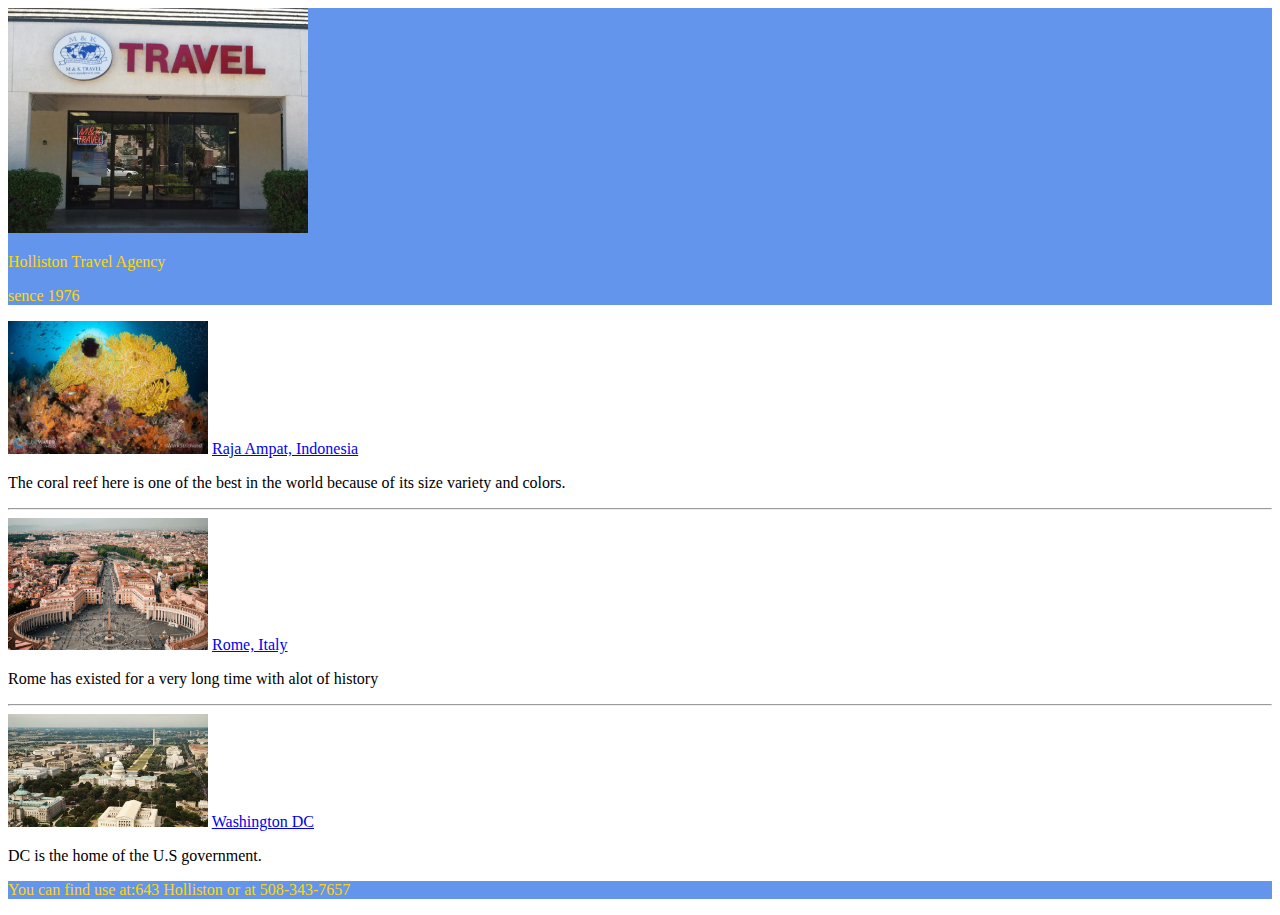
<file: index.html>
<!DOCTYPE html>
<html>
    <head>
       <title>Holliston Travel Agency</title> 
       <link
       rel="stylesheet"
       type="text/css"
       href="style.css">
    </head>
    
    <body>
       <div class="header">
           <img src="images/Travel.jpeg" width="300" alt="travel agency">
           <p>Holliston Travel Agency</p>
           <p>sence 1976</p>
       </div>

       <img src="images/coral.jpg" width="200" alt="coral">
       <a href="code/Raja Ampat,.html">Raja Ampat, Indonesia</a>
       <p>The coral reef here is one of the best in the world because of its size variety and colors.</p>
       <hr>
       <img src="images/Rome.jpg" width="200" alt="Rome">
       <a href="code/Rome.html">Rome, Italy</a>
       <p>Rome has existed for a very long time with alot of history</p>
       <hr>
       <img src="images/DC.jpg" width="200" alt="">
       <a href="code/DC.html"> Washington DC</a>
       <p>DC is the home of the U.S government.</p>


       <div class="footer">
           <p>You can find use at:643 Holliston or at 508-343-7657</p>
       </div>
    </body>
</html>
</file>
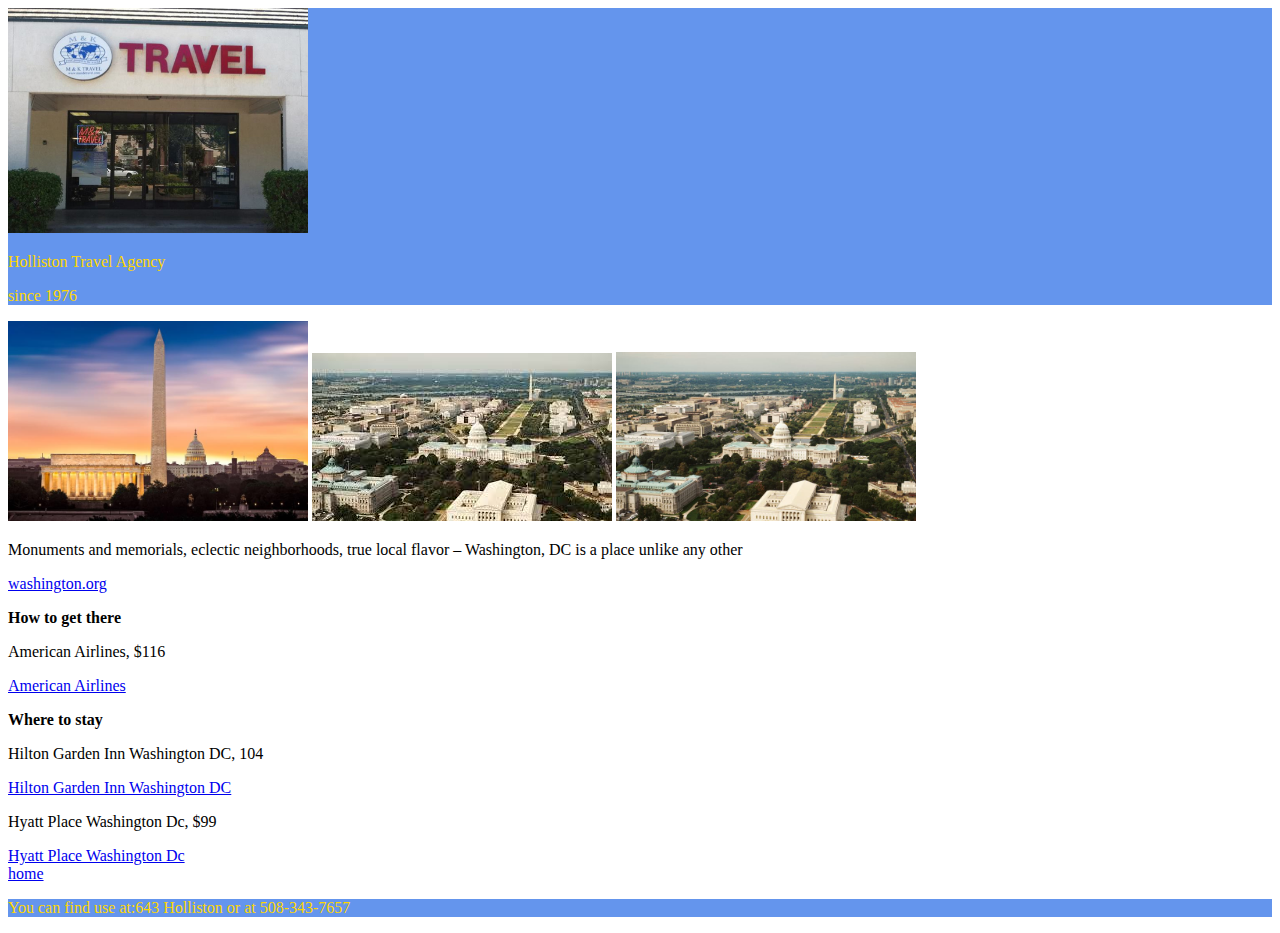
<file: code/DC.html>
<!DOCTYPE html>
<html>
    <head>
       <title>DC</title>
      <link
       rel="stylesheet"
       type="text/css"
       href="../style.css">
    </head>
    
    <body>
       <div class="header">
           <img src="../images/Travel.jpeg" width="300" alt="travel agency">
           <p>Holliston Travel Agency</p>
           <p>since 1976</p>
       </div>

       <img src="../images/DC1.jpg" width="300" alt="Washington Monument">

       <img src="../images/DC2.jpg" width="300" alt="city">

       <img src="../images/DC.jpg" width="300" alt="capital">

       <p>Monuments and memorials, eclectic neighborhoods, true local flavor – Washington, DC is a place unlike any other</p>
       <a href="https://washington.org/">washington.org</a>

       <p class="bold">How to get there</p> 
       <p>American Airlines, $116</p>
       <a href="https://www.aa.com/homePage.do">American Airlines</a>

       <p class="bold">Where to stay</p>
       <p>Hilton Garden Inn Washington DC, 104</p>
       <a href="https://www.hilton.com/en/hotels/dcachgi-hilton-garden-inn-washington-dc-downtown/">Hilton Garden Inn Washington DC</a>
       <p>Hyatt Place Washington Dc, $99</p>
       <a href="https://www.google.com/travel/hotels/Washington/entity/CgsIgOCph_CooK3PARAB?g2lb=2502548%2C2503780%2C4258168%2C4270442%2C4306835%2C4317915%2C4371334%2C4401769%2C4419364%2C4482438%2C4486153%2C4509341%2C4517258%2C4526512%2C4533882%2C4536454%2C4270859%2C4284970%2C4291517&hl=en-US&gl=us&ssta=1&ap=aAE&q=hyatt%20place%20washington%20dc&rp=EIDgqYfwqKCtzwEQ2d_V3p32ne20ARCLkqj3qZ-WmakBOAFAAUgDogEOV2FzaGluZ3RvbiwgREPAAQPIAQA&ictx=1&ved=0CAAQ5JsGahcKEwiY8ZPpnpzwAhUAAAAAHQAAAAAQAg&utm_campaign=sharing&utm_medium=link&utm_source=htls&ts=CAESABogCgIaABIaEhQKBwjlDxAEGBwSBwjlDxAEGB0YATICEAAqDQoJSgIgAToDVVNEGgA">Hyatt Place Washington Dc</a>
       <br>
       <a href="../index.html">home</a>

       <div class="footer">
           <p>You can find use at:643 Holliston or at 508-343-7657</p>
       </div>
    </body>
</html>
</file>
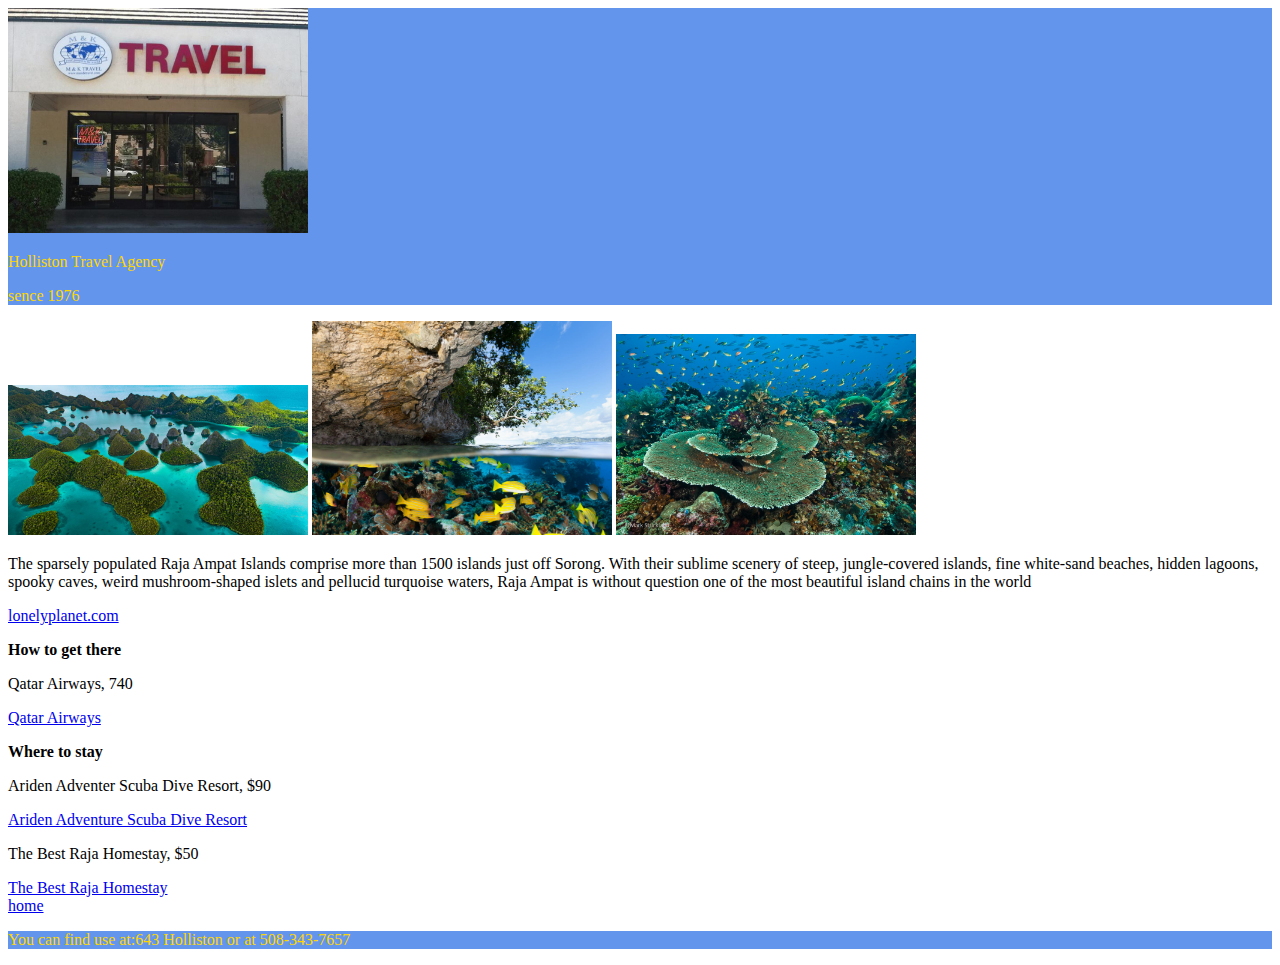
<file: code/Raja Ampat,.html>
<!DOCTYPE html>
<html>
    <head>
       <title>Raja</title>
       <link
       rel="stylesheet"
       type="text/css"
       href="../style.css"> 
    </head>
    
    <body>
       <div class="header">
           <img src="../images/Travel.jpeg" width="300" alt="travel agency">
           <p>Holliston Travel Agency</p>
           <p>sence 1976</p>
       </div>
      
       <img src="../images/Raja1.jpg" width="300" alt="islands">
       <img src="../images/RA2.jpg" width="300" alt="fish">
       <img src="../images/RA3.jpg" width="300" alt="coral">

       <p>The sparsely populated Raja Ampat Islands comprise more than 1500 islands just off Sorong. With their sublime scenery of steep, jungle-covered islands, fine white-sand beaches, hidden lagoons, spooky caves, weird mushroom-shaped islets and pellucid turquoise waters, Raja Ampat is without question one of the most beautiful island chains in the world</p>

       <a href="https://www.lonelyplanet.com/indonesia/raja-ampat-islands">lonelyplanet.com</a>

       <p class="bold">How to get there</p> 
       <p>Qatar Airways, 740</p>
       <a href="https://www.qatarairways.com/en-us/homepage.html">Qatar Airways</a>

       <p class="bold">Where to stay</p>
       <p>Ariden Adventer Scuba Dive Resort, $90</p>
       <a href="https://www.tripadvisor.com/Hotel_Review-g3632533-d12948600-Reviews-Meridian_Adventure_Marina_Club_and_Dive_Resort-Waisai_Raja_Ampat_West_Papua.html">Ariden Adventure Scuba Dive Resort</a>
       <p>The Best Raja Homestay, $50</p>
       <a href="https://www.stayrajaampat.com">The Best Raja Homestay</a>
       <br>
       <a href="../index.html">home</a>

       <div class="footer">
           <p>You can find use at:643 Holliston or at 508-343-7657</p>
       </div>
    </body>
</html>
</file>
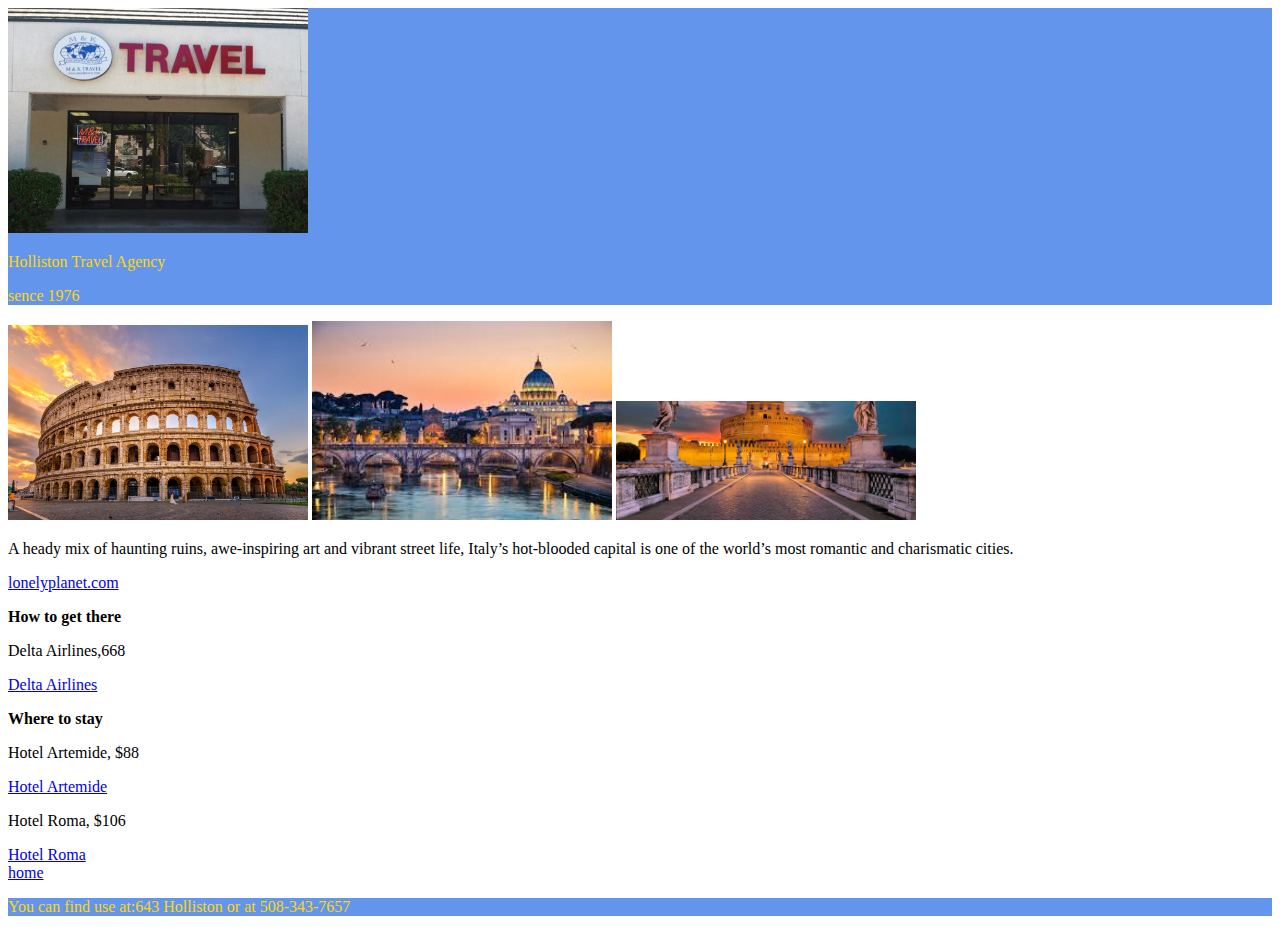
<file: code/Rome.html>
<!DOCTYPE html>
<html>
    <head>
       <title>Rome</title>
       <link
       rel="stylesheet"
       type="text/css"
       href="../style.css">
    </head>
    
    <body>
       <div class="header">
           <img src="../images/Travel.jpeg" width="300" alt="travel agency">
           <p>Holliston Travel Agency</p>
           <p>sence 1976</p>
       </div>

       <img src="../images/Rome1.jpg" width="300" alt="colosseum">
       <img src="../images/Rome2.jpeg" width="300" alt="city">
       <img src="../images/rome3.jpg" width="300" alt="more city">

       <p>A heady mix of haunting ruins, awe-inspiring art and vibrant street life, Italy’s hot-blooded capital is one of the world’s most romantic and charismatic cities.</p>
       
       <a href="https://www.lonelyplanet.com/italy/rome">lonelyplanet.com</a>

       <p class="bold">How to get there</p>
       <p>Delta Airlines,668</p>
       <a href="https://www.delta.com/">Delta Airlines</a>

       <p class="bold">Where to stay</p>
       <p>Hotel Artemide, $88</p>
       <a href="https://www.hotelartemide.it/en/">Hotel Artemide</a>
       <p>Hotel Roma, $106</p>
       <a href="https://www.iqhotelroma.it/en/">Hotel Roma</a>
       <br>
       <a href="../index.html">home</a>

       <div class="footer">
           <p>You can find use at:643 Holliston or at 508-343-7657</p>
       </div>
    </body>
</html>
</file>
<file: style.css>
.header{
 background-color:cornflowerblue;
 color:gold;
}
.footer{
  background-color: cornflowerblue;
  color:gold;
}
.bold{
  font-weight: bold;
}
</file>
